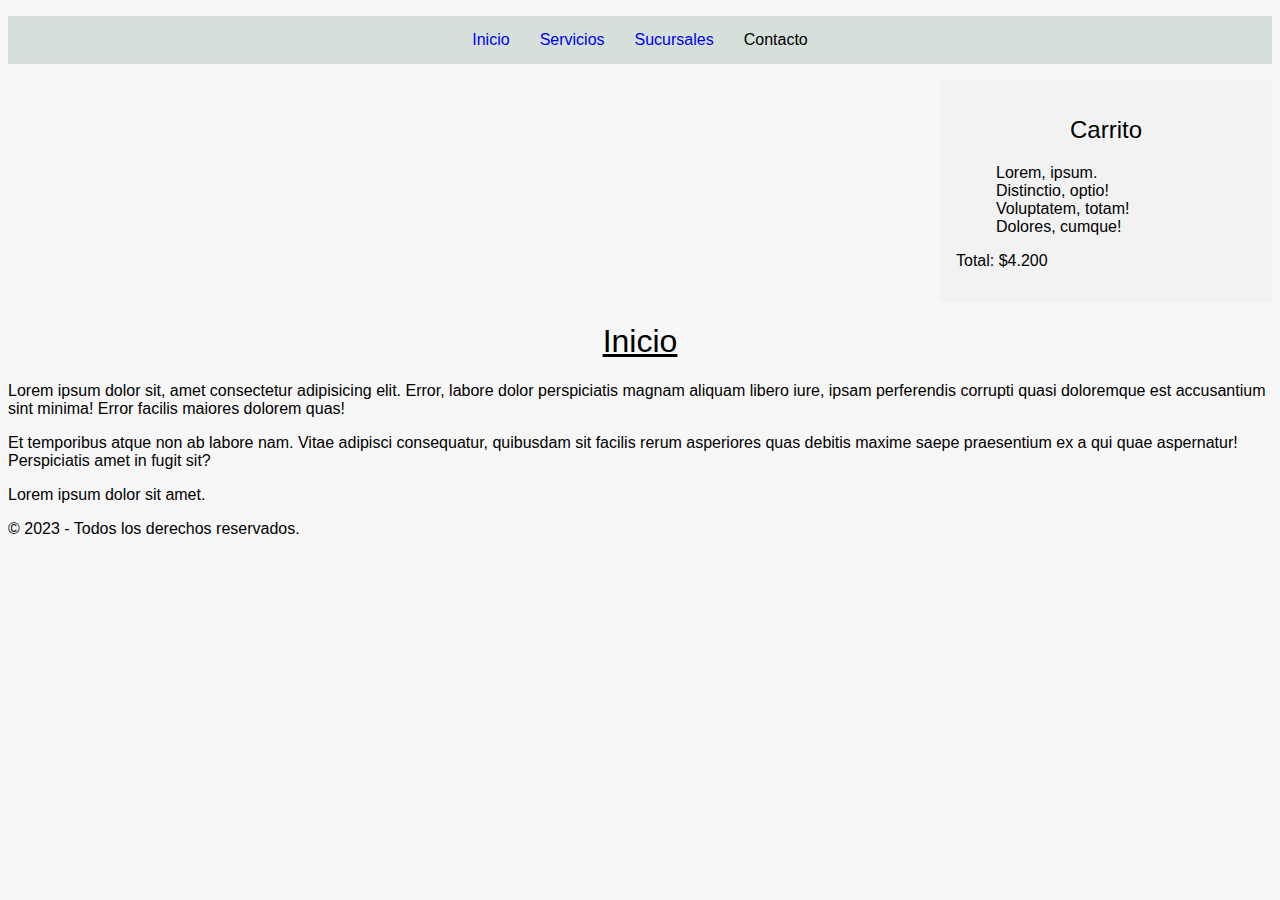
<file: index.html>
<!DOCTYPE html>
<html lang="es">
<head>
    <meta charset="UTF-8">
    <meta name="description" content="Venta de productos - Carrito de compras">
    <meta http-equiv="X-UA-Compatible" content="IE=edge">
    <meta name="viewport" content="width=device-width, initial-scale=1.0">
    <title>Inicio</title>
    <link rel="stylesheet" href="css/style.css">
</head>
<body>
    <nav>
        <ul class="nav-list">
            <li class="nav__list-item"><a href="index.html">Inicio</a></li>
            <li class="nav__list-item"><a href="servicios.html">Servicios</a></li>
            <li class="nav__list-item"><a href="sucursales.html">Sucursales</a></li>
            <li class="nav__list-item"><a href="contacto.html"></a>Contacto</li>
        </ul>
    </nav>
    <section class="cart">
        <h2>Carrito</h2>
        <ul>
            <li>Lorem, ipsum.</li>
            <li>Distinctio, optio!</li>
            <li>Voluptatem, totam!</li>
            <li>Dolores, cumque!</li>
        </ul>
        <p>Total: $4.200</p>
    </section>
    <main>
        <h1>Inicio</h1>
        <p>Lorem ipsum dolor sit, amet consectetur adipisicing elit. Error, labore dolor perspiciatis magnam aliquam libero iure, ipsam perferendis corrupti quasi doloremque est accusantium sint minima! Error facilis maiores dolorem quas!</p>
        <p>Et temporibus atque non ab labore nam. Vitae adipisci consequatur, quibusdam sit facilis rerum asperiores quas debitis maxime saepe praesentium ex a qui quae aspernatur! Perspiciatis amet in fugit sit?</p>
    </main>
    <footer>
        <p>Lorem ipsum dolor sit amet.</p>
        <p>&copy; 2023 - Todos los derechos reservados.</p>
    </footer>
</body>
</html>
</file>
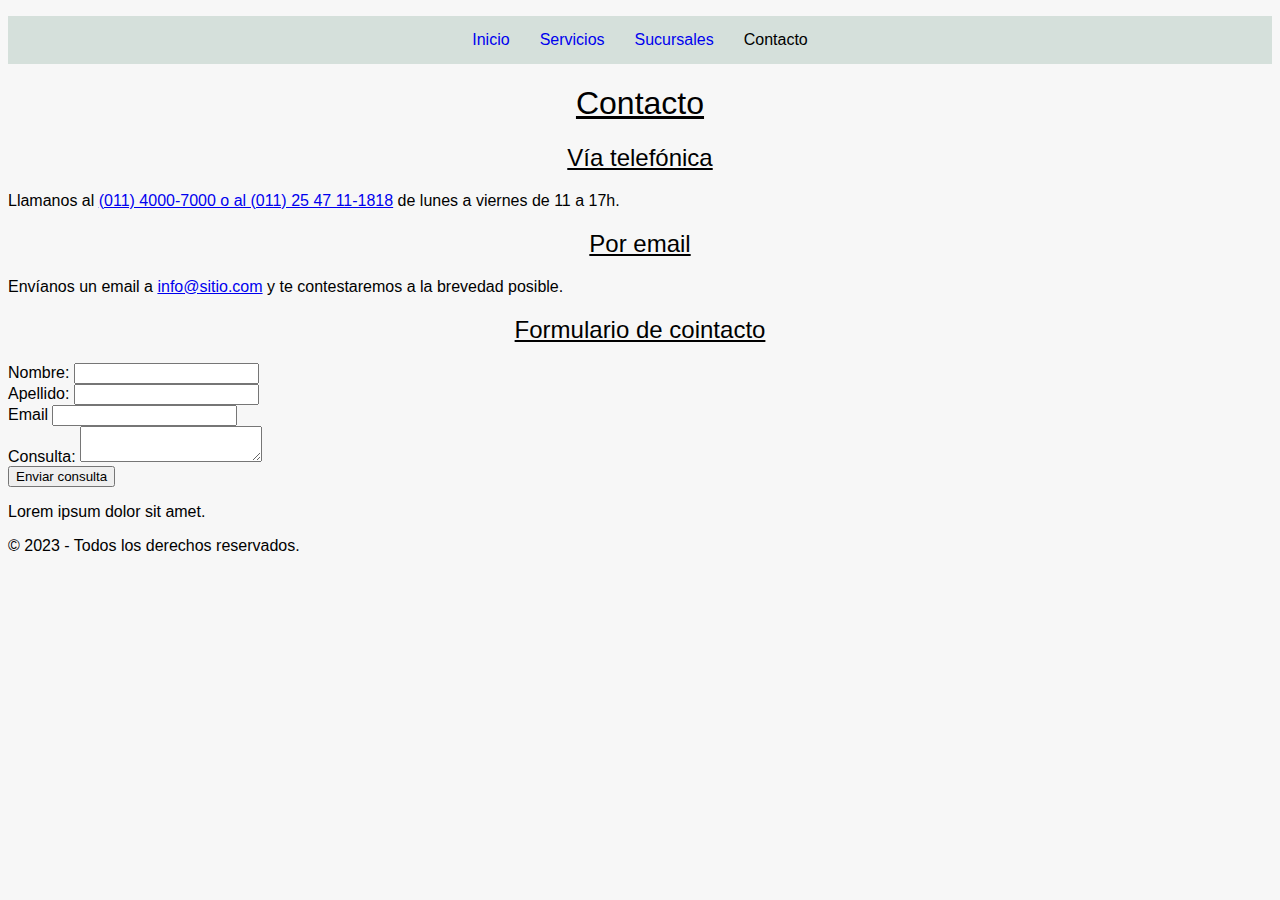
<file: contacto.html>
<!DOCTYPE html>
<html lang="en">
<head>
    <meta charset="UTF-8">
    <meta name="description" content="Nuestros medios de contacto">
    <meta http-equiv="X-UA-Compatible" content="IE=edge">
    <meta name="viewport" content="width=device-width, initial-scale=1.0">
    <title>Contacto</title>
    <link rel="stylesheet" href="css/style.css">
</head>
<body>
    <nav>
        <ul class="nav-list">
            <li class="nav__list-item"><a href="index.html">Inicio</a></li>
            <li class="nav__list-item"><a href="servicios.html">Servicios</a></li>
            <li class="nav__list-item"><a href="sucursales.html">Sucursales</a></li>
            <li class="nav__list-item"><a href="contacto.html"></a>Contacto</li>
        </ul>
    </nav>
    <h1>Contacto</h1>
    <h2>Vía telefónica</h2>
    <p>Llamanos al <a href="tel:+5491140007000">(011) 4000-7000 o al (011) 25 47 11-1818</a> de lunes a viernes de 11 a 17h.</p>
    <h2>Por email</h2>
    <p>Envíanos un email a <a href="mailto:info@sitio.com">info@sitio.com</a> y te contestaremos a la brevedad posible.</p>
    <h2>Formulario de cointacto</h2>
    <form action="mail.php">
        <div>
            <label for="nombre">Nombre:</label>
            <input type="text" id="nombre" name="nombre">
        </div>
        <div>
            <label for="apellido">Apellido:</label>
            <input type="text" id="apellido" name="apellido">
        </div>
        <div>
            <label for="email">Email</label>
            <input type="text" id="email" name="email">
        </div>
        <div>
            <label for="consulta">Consulta:</label>
            <textarea name="consulta" id="consulta"></textarea>
        </div>
        <input type="submit" value="Enviar consulta">
    </form>
    <footer>
        <p>Lorem ipsum dolor sit amet.</p>
        <p>&copy; 2023 - Todos los derechos reservados.</p>
    </footer>
</body>
</html>
</file>
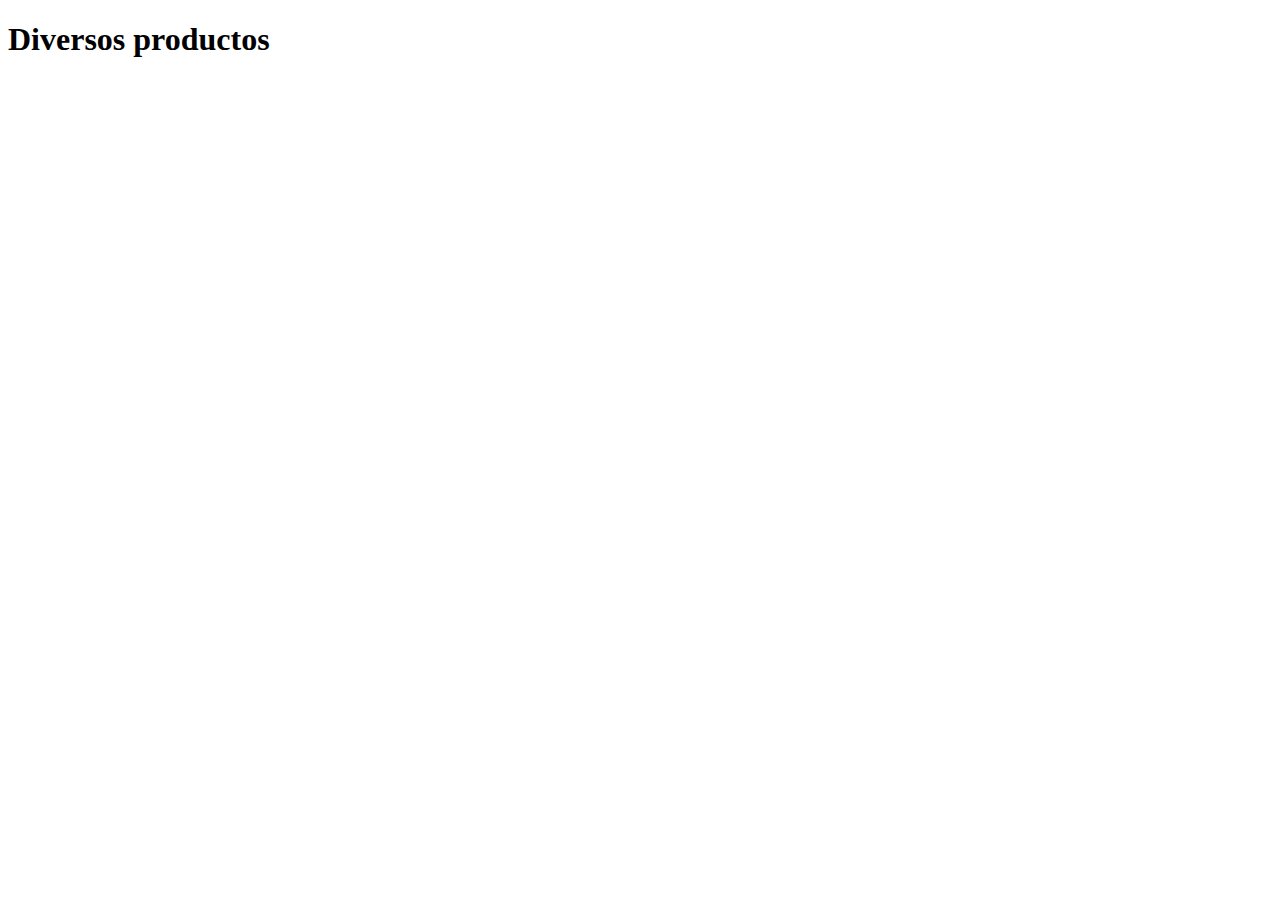
<file: productos.html>
<!DOCTYPE html>
<html lang="en">
<head>
    <meta charset="UTF-8">
    <meta name="viewport" content="width=device-width, initial-scale=1.0">
    <title>Productos</title>
</head>
<body>
    <h1>Diversos productos</h1>
</body>
</html>
</file>
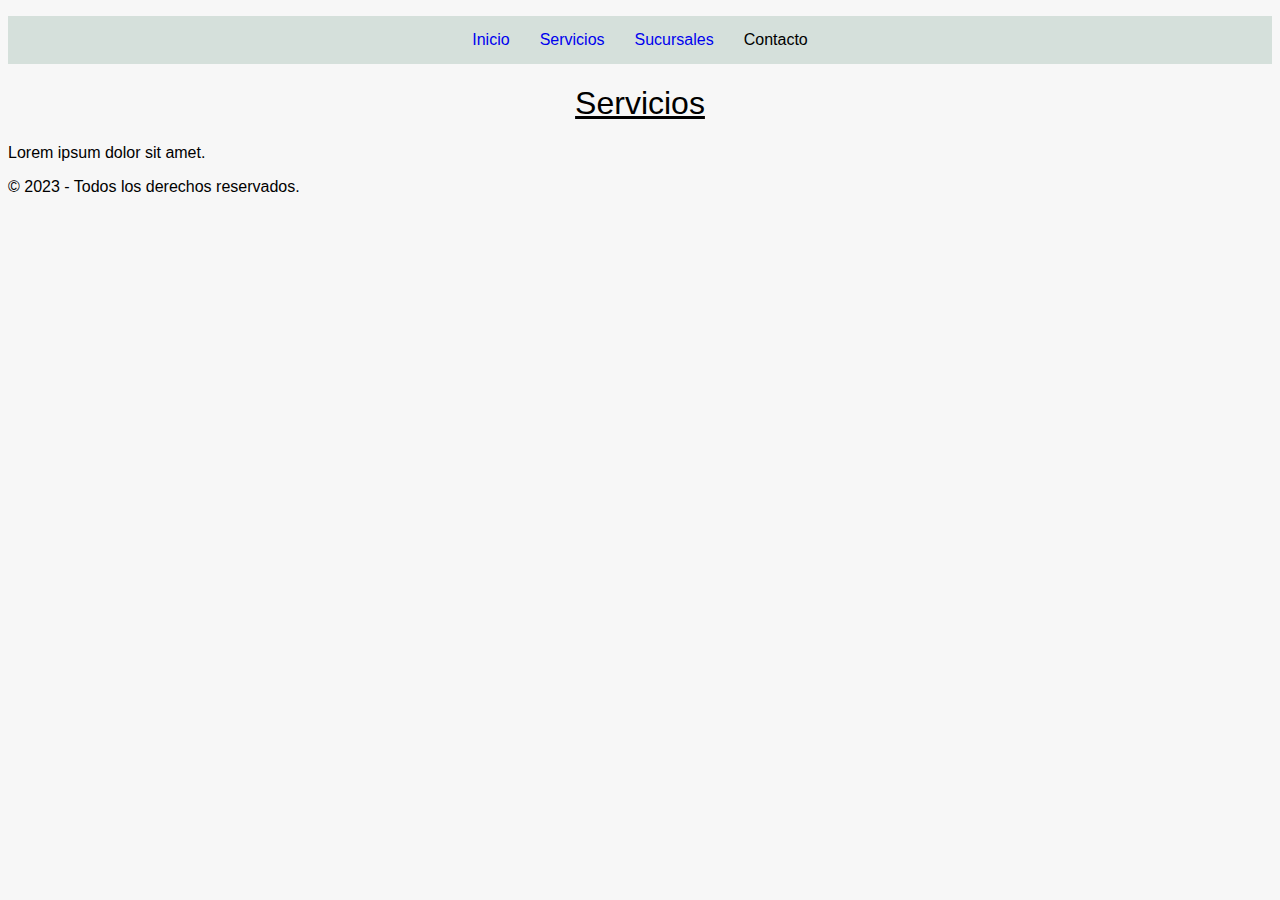
<file: servicios.html>
<!DOCTYPE html>
<html lang="en">
<head>
    <meta charset="UTF-8">
    <meta http-equiv="X-UA-Compatible" content="IE=edge">
    <meta name="viewport" content="width=device-width, initial-scale=1.0">
    <title>Servicios</title>
    <link rel="stylesheet" href="css/style.css">
</head>
<body>
    <nav>
        <ul class="nav-list">
            <li class="nav__list-item"><a href="index.html">Inicio</a></li>
            <li class="nav__list-item"><a href="servicios.html">Servicios</a></li>
            <li class="nav__list-item"><a href="sucursales.html">Sucursales</a></li>
            <li class="nav__list-item"><a href="contacto.html"></a>Contacto</li>
        </ul>
    </nav>
    <h1>Servicios</h1>
    <footer>
        <p>Lorem ipsum dolor sit amet.</p>
        <p>&copy; 2023 - Todos los derechos reservados.</p>
    </footer>
</body>
</html>
</file>
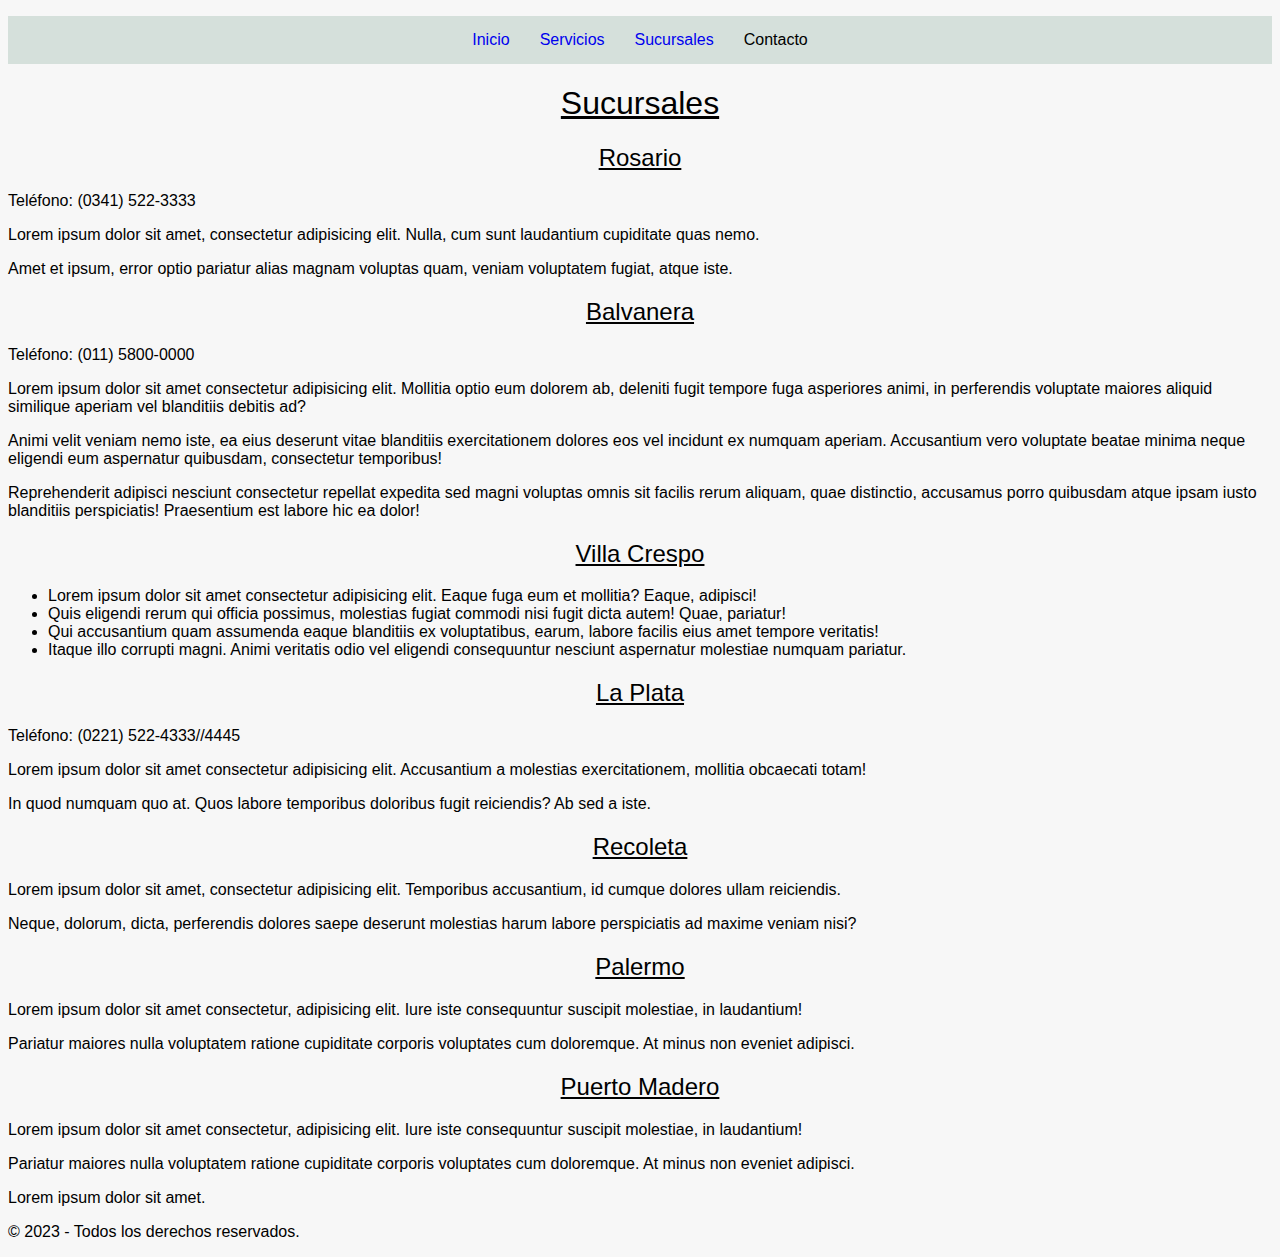
<file: sucursales.html>
<!DOCTYPE html>
<html lang="en">
<head>
    <meta charset="UTF-8">
    <meta http-equiv="X-UA-Compatible" content="IE=edge">
    <meta name="viewport" content="width=device-width, initial-scale=1.0">
    <title>Sucursales</title>
    <link rel="stylesheet" href="css/style.css">
</head>
<body>
    <nav>
        <ul class="nav-list">
            <li class="nav__list-item"><a href="index.html">Inicio</a></li>
            <li class="nav__list-item"><a href="servicios.html">Servicios</a></li>
            <li class="nav__list-item"><a href="sucursales.html">Sucursales</a></li>
            <li class="nav__list-item"><a href="contacto.html"></a>Contacto</li>
        </ul>
    </nav>
    <h1>Sucursales</h1>
    <!-- article*4>h2+p*2>lorem15-->
    <article>
        <header>
            <h2>Rosario</h2>
            <p>Teléfono: (0341) 522-3333</p>
        </header>
        <p>Lorem ipsum dolor sit amet, consectetur adipisicing elit. Nulla, cum sunt laudantium cupiditate quas nemo.</p>
        <p>Amet et ipsum, error optio pariatur alias magnam voluptas quam, veniam voluptatem fugiat, atque iste.</p>
    </article>
    <article>
        <header>
            <h2>Balvanera</h2>
            <p>Teléfono: (011) 5800-0000</p>
        </header>
        <p>Lorem ipsum dolor sit amet consectetur adipisicing elit. Mollitia optio eum dolorem ab, deleniti fugit tempore fuga asperiores animi, in perferendis voluptate maiores aliquid similique aperiam vel blanditiis debitis ad?</p>
        <p>Animi velit veniam nemo iste, ea eius deserunt vitae blanditiis exercitationem dolores eos vel incidunt ex numquam aperiam. Accusantium vero voluptate beatae minima neque eligendi eum aspernatur quibusdam, consectetur temporibus!</p>
        <p>Reprehenderit adipisci nesciunt consectetur repellat expedita sed magni voluptas omnis sit facilis rerum aliquam, quae distinctio, accusamus porro quibusdam atque ipsam iusto blanditiis perspiciatis! Praesentium est labore hic ea dolor!</p>
    </article>
    <article>
        <h2>
           Villa Crespo
        </h2>
        <ul>
            <li>Lorem ipsum dolor sit amet consectetur adipisicing elit. Eaque fuga eum et mollitia? Eaque, adipisci!</li>
            <li>Quis eligendi rerum qui officia possimus, molestias fugiat commodi nisi fugit dicta autem! Quae, pariatur!</li>
            <li>Qui accusantium quam assumenda eaque blanditiis ex voluptatibus, earum, labore facilis eius amet tempore veritatis!</li>
            <li>Itaque illo corrupti magni. Animi veritatis odio vel eligendi consequuntur nesciunt aspernatur molestiae numquam pariatur.</li>
        </ul>
    </article>
    <article>
        <header>
            <h2>La Plata</h2>
            <p>Teléfono: (0221) 522-4333//4445</p>
        </header>
        <p>Lorem ipsum dolor sit amet consectetur adipisicing elit. Accusantium a molestias exercitationem, mollitia obcaecati totam!</p>
        <p>In quod numquam quo at. Quos labore temporibus doloribus fugit reiciendis? Ab sed a iste.</p>
    </article>
    <article>
        <h2>Recoleta</h2>
        <p>Lorem ipsum dolor sit amet, consectetur adipisicing elit. Temporibus accusantium, id cumque dolores ullam reiciendis.</p>
        <p>Neque, dolorum, dicta, perferendis dolores saepe deserunt molestias harum labore perspiciatis ad maxime veniam nisi?</p>
    </article>
    <article>
        <h2>Palermo</h2>
        <p>Lorem ipsum dolor sit amet consectetur, adipisicing elit. Iure iste consequuntur suscipit molestiae, in laudantium!</p>
        <p>Pariatur maiores nulla voluptatem ratione cupiditate corporis voluptates cum doloremque. At minus non eveniet adipisci.</p>
    </article>
    <article>
        <h2>Puerto Madero</h2>
        <p>Lorem ipsum dolor sit amet consectetur, adipisicing elit. Iure iste consequuntur suscipit molestiae, in laudantium!</p>
        <p>Pariatur maiores nulla voluptatem ratione cupiditate corporis voluptates cum doloremque. At minus non eveniet adipisci.</p>
    </article>
    <footer>
        <p>Lorem ipsum dolor sit amet.</p>
        <p>&copy; 2023 - Todos los derechos reservados.</p>
    </footer>
</body>
</html>
</file>
<file: css/style.css>
body {
    font-family: Arial, "Helvetica Newe", Helvetica, Verdana sans-serif;
    background-color: #f7f7f7;
}
h1,
h2,
h3,
h4,
h5,
h6{
    text-align: center;
    font-weight: normal;
    text-decoration: underline;
}

nav {

}

nav .nav-list{
    background-color: #d5e0db;
    display: flex;
    list-style-type: none;
    padding: 0;
    justify-content: center;
}

nav .nav__list-item {
    margin: 15px;
}

nav .nav-list a {
    text-decoration: none;
}

.cart {
    background-color: #f2f2f2;
    width: 300px;
    margin-left: auto;
    padding: 1em;
}

.cart h2 {
    text-decoration: none;
}
.cart ul {
    list-style-type: none;
}
</file>
